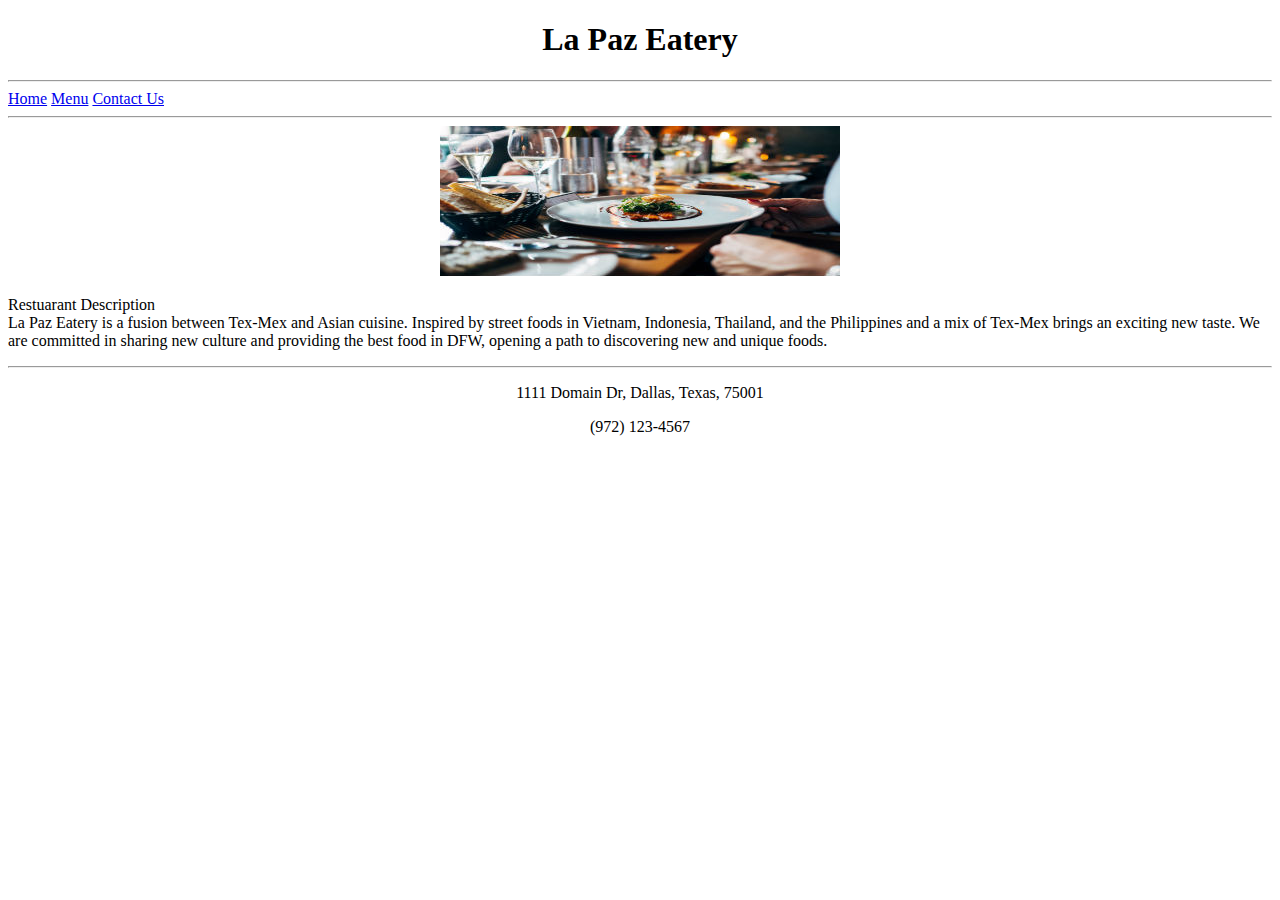
<file: restuarantSitePartOne/index.html>
<!DOCTYPE html>
<!-- 
Name: Ronnel Palencia
Today's Date: 06/06/19
Last revision date:  -->
<html lang="en">
<head>
	<title>Home Page</title>
</head>
<body>
	<header>
		<h1 style="text-align: center;">La Paz Eatery</h1>
	</header>

	<nav>
		<hr>
		<a href="index.html">Home</a>
		<a href="menu.html">Menu</a>
		<a href="contact.html">Contact Us</a>
		<hr>
	</nav>

	<section style="text-align: center;">
		<article>
			<img src="images/restaurantphoto.jpg">
			<p style="text-align: left;">Restuarant Description <br>
			La Paz Eatery is a fusion between Tex-Mex and Asian cuisine. Inspired by street foods in Vietnam, Indonesia, Thailand, and the Philippines and a mix of Tex-Mex brings an exciting new taste. We are committed in sharing new culture and providing the best food in DFW, opening a path to discovering new and unique foods.</p>
		</article>
	</section>

	<footer style="text-align: center;">
		<hr>
		<p>1111 Domain Dr, Dallas, Texas, 75001</p>
		<p>(972) 123-4567</p>
	</footer>

</body>
</html>
</file>
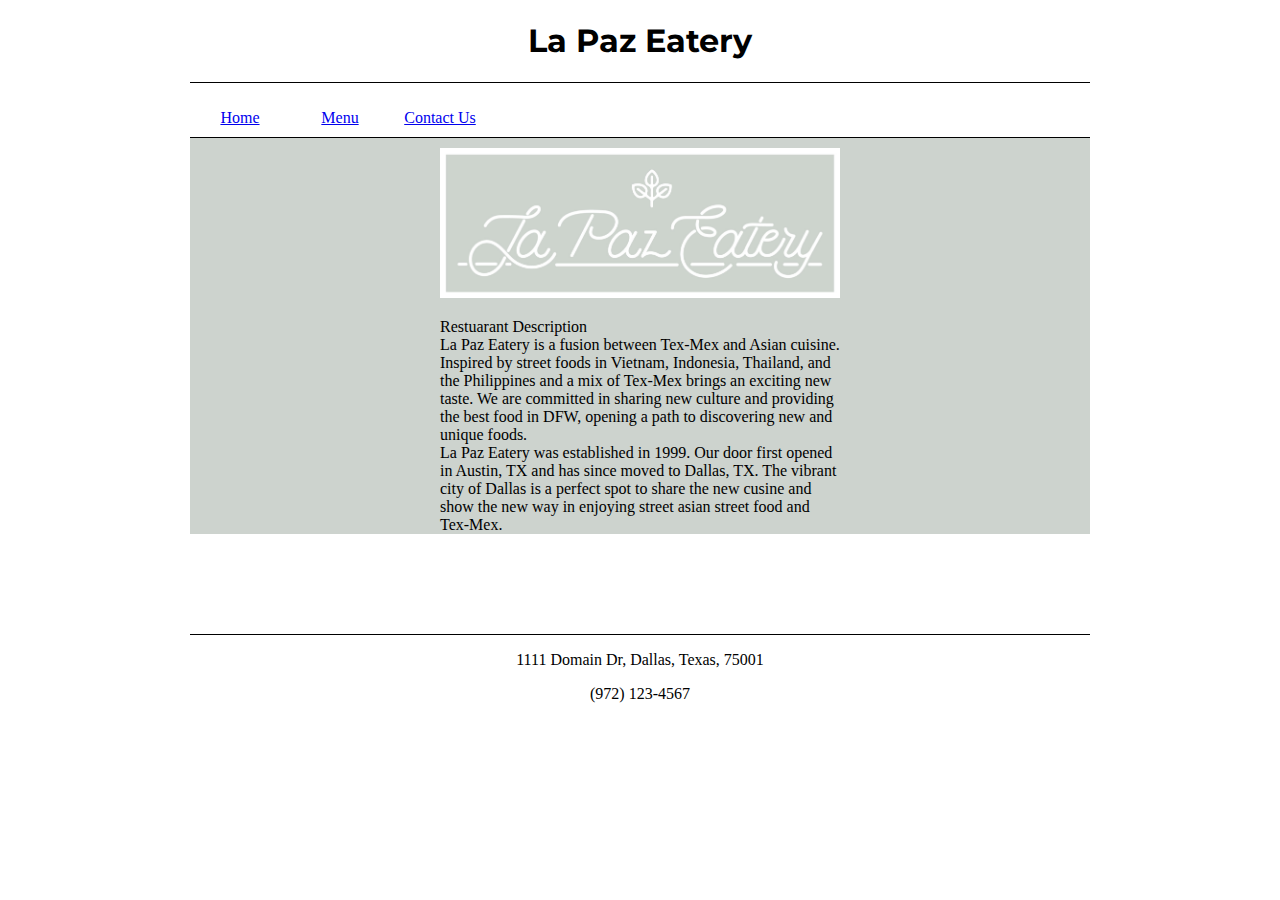
<file: restuarantSitePartTwo/index.html>
<!DOCTYPE html>
<!-- 
Name: Ronnel Palencia
Today's Date: 06/06/19
Last revision date: 06/09/19  -->
<html lang="en">
<head>
	<meta charset="utf-8">
    <meta name="viewport" content="width=device-width, initial-scale=1, shrink-to-fit=no">
	<title>Home Page</title>
	<link href="https://fonts.googleapis.com/css?family=Montserrat&display=swap" rel="stylesheet">
	<link rel="stylesheet" type="text/css" href="styles/restaurantStyles.css">
	<style type="text/css">
		section {
			background-color: #CDD3CE;
      		height: 100%;
      		top: 0;
      		left: 0;
      		width: 100%;
		}
	</style>
</head>
<body>
	<header>
		<h1>La Paz Eatery</h1>
		<noscript>
				<p style="color: red">Your browser does not support JavaScript or it is disabled. This site is best viewed with JavaScript enabled.</p>
			</noscript>
	</header>

		<nav>
		<p><a href="index.html">Home</a></p>
		<p><a href="menu.html">Menu</a></p>
		<p><a href="contact.html">Contact Us</a></p>
		<div class="clear-float"></div>
		</nav>

	<section style="text-align: center;">
		
		<article style="margin-left: 250px; margin-right: 250px; margin-bottom: 100px;">
			<img src="images/LaPazlogo.jpg" alt="Restuarant Photo" width="400" height="150" style="margin-top: 10px" >
			<p style="text-align: left;">Restuarant Description <br>
			La Paz Eatery is a fusion between Tex-Mex and Asian cuisine. Inspired by street foods in Vietnam, Indonesia, Thailand, and the Philippines and a mix of Tex-Mex brings an exciting new taste. We are committed in sharing new culture and providing the best food in DFW, opening a path to discovering new and unique foods. <br />
			La Paz Eatery was established in 1999. Our door first opened in Austin, TX and has since moved to Dallas, TX. The vibrant city of Dallas is a perfect spot to share the new cusine and show the new way in enjoying street asian street food and Tex-Mex.</p>
		</article>

	</section>
	<footer>
		<p>1111 Domain Dr, Dallas, Texas, 75001</p>
		<p>(972) 123-4567</p>
	</footer>

</body>
</html>
</file>
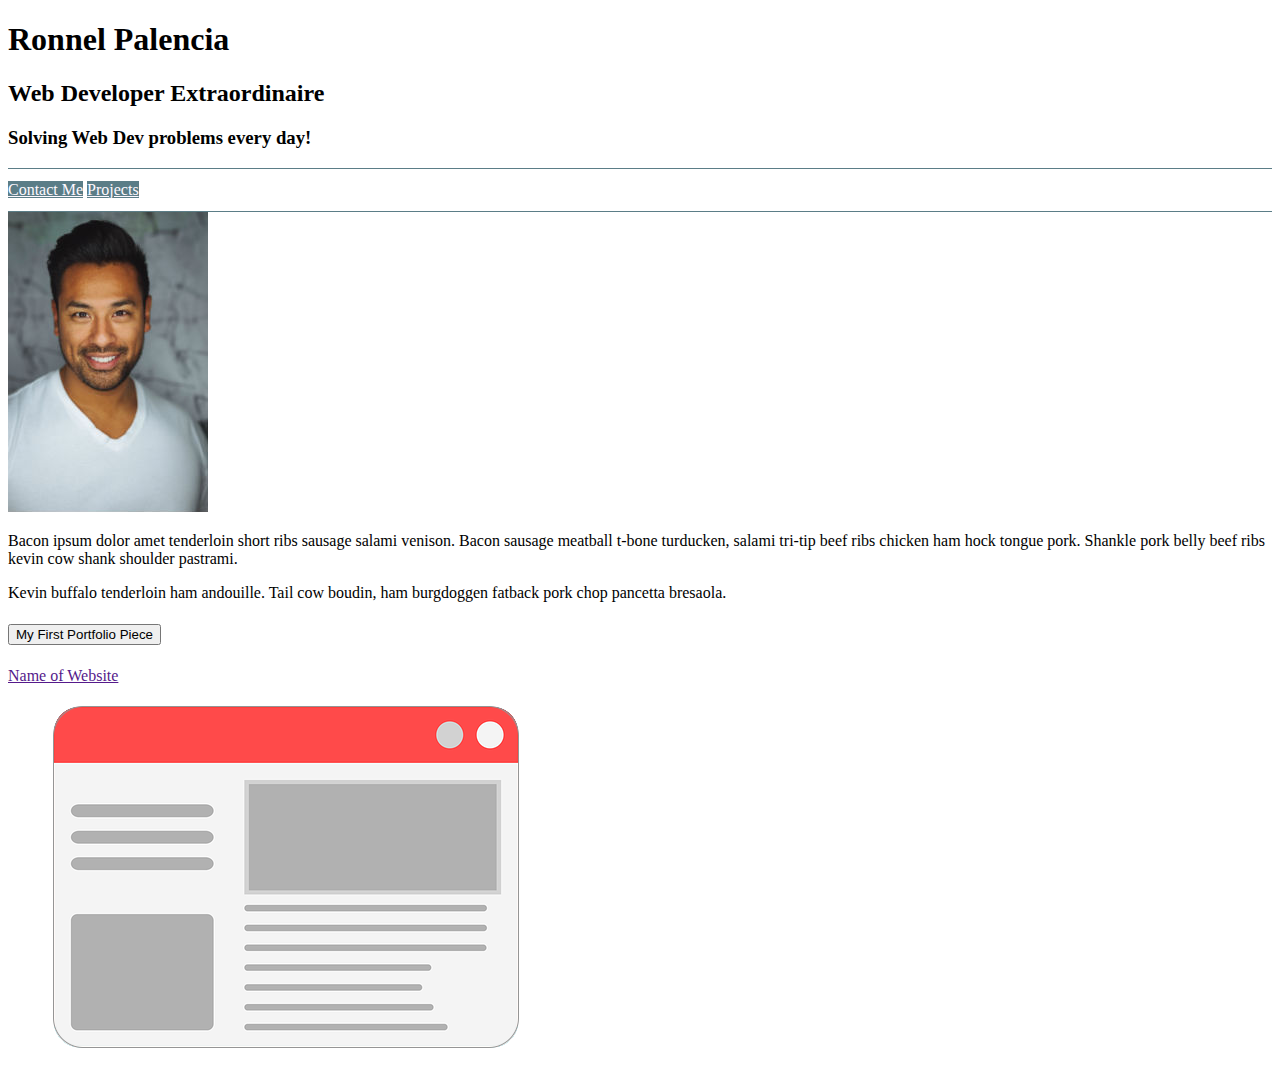
<file: bootstrap-examples.html>
<!DOCTYPE html>
<html lang="en">
<head>
    <meta charset="utf-8">
    <meta name="viewport" content="width=device-width, initial-scale=1, shrink-to-fit=no">

	<title>Bootstrap Sample Page</title>
	<link rel="stylesheet" href="https://stackpath.bootstrapcdn.com/bootstrap/4.1.3/css/bootstrap.min.css" integrity="sha384-MCw98/SFnGE8fJT3GXwEOngsV7Zt27NXFoaoApmYm81iuXoPkFOJwJ8ERdknLPMO" crossorigin="anonymous">
	<style type="text/css">
		nav {
		    border-top: thin #5b7d87 solid;
		    border-bottom: thin #5b7d87 solid;
		    padding-top: 12px;
		    padding-bottom: 12px;
			}

		nav .btn {
			background-color: #5b7d87;
			color: #fef9ff;
		}

		nav .btn:hover {
			font-weight: bold;
		}


	</style>
	</head>
	<body>

		<header class="jumbotron">
    		<h1>Ronnel Palencia</h1>
    		<h2 class="font-italic">Web Developer Extraordinaire</h2>
    		<h3 class="text-right mt-5">Solving Web Dev problems every day!</h3>
		</header>

		<nav>
    	<a class="btn badge-pill" href="">Contact Me</a>
    	<a class="btn badge-pill" href="">Projects</a>
		</nav>

		<div class="container-fluid">
		
			<div class="row">

				<div class="col-lg-3 col-md">
					<!-- div for picture -->
					<img src="images/profilepicresizedbootstrap.jpg" alt="Photo Profile" class="img-fluid">
				</div>

				<div class="col-lg-9 col-md">
					<!-- div for text -->
					<p>Bacon ipsum dolor amet tenderloin short ribs sausage salami venison. Bacon sausage meatball t-bone turducken, salami tri-tip beef ribs chicken ham hock tongue pork. Shankle pork belly beef ribs kevin cow shank shoulder pastrami. </p>
					<p>Kevin buffalo tenderloin ham andouille. Tail cow boudin, ham burgdoggen fatback pork chop pancetta bresaola.</p>
				</div>
			</div>

			<div class="accordion" id="accordionExample">
				<div class="accordion" id="accordionExample">
      					<div class="card">
	      					<div class="card-header" id="portfolio01">
					            <h5 class="mb-0">
					                <button class="btn btn-link" type="button" data-toggle="collapse" data-target="#collapseOne" aria-expanded="false" aria-controls="collapseOne">
					                    My First Portfolio Piece
					                </button>
					            </h5>

      						</div>
      						 <div id="collapseOne" class="collapse" aria-labelledby="headingOne" data-parent="#accordionExample">
          <div class="card-body">
            <p><a href="" target="_blank">Name of Website</a></p>
            <figure><img src="images/website-1778529.png" alt="Screenshot of home page" /></figure>
          </div>
        </div>
						</div> 
				</div>
	
			</div>
<script src="https://code.jquery.com/jquery-3.3.1.slim.min.js" integrity="sha384-q8i/X+965DzO0rT7abK41JStQIAqVgRVzpbzo5smXKp4YfRvH+8abtTE1Pi6jizo" crossorigin="anonymous"></script>
<script src="https://cdnjs.cloudflare.com/ajax/libs/popper.js/1.14.3/umd/popper.min.js" integrity="sha384-ZMP7rVo3mIykV+2+9J3UJ46jBk0WLaUAdn689aCwoqbBJiSnjAK/l8WvCWPIPm49" crossorigin="anonymous"></script>
<script src="https://stackpath.bootstrapcdn.com/bootstrap/4.1.3/js/bootstrap.min.js" integrity="sha384-ChfqqxuZUCnJSK3+MXmPNIyE6ZbWh2IMqE241rYiqJxyMiZ6OW/JmZQ5stwEULTy" crossorigin="anonymous"></script>
	</body>
</html>
</file>
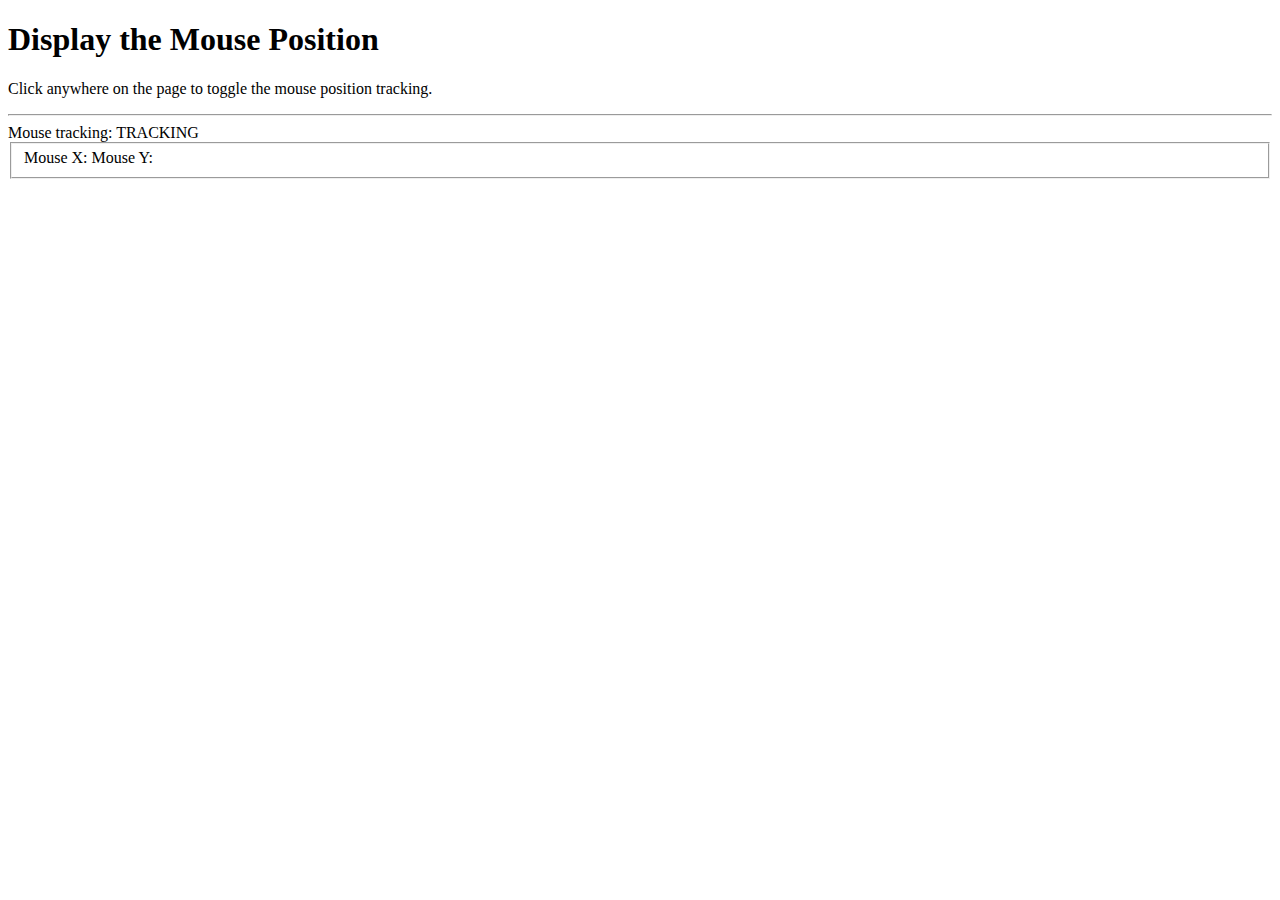
<file: Exercises/displayMousePosition.html>
<!DOCTYPE html>
<html>
<head>
    <script type="text/javascript" src="displayMousePosition.js">
    </script>
</head>
<body onload="toggleTracking()" onclick="toggleTracking()" onmousemove="updateMousePosition();">
    <h1>Display the Mouse Position</h1>
    <p>Click anywhere on the page to toggle the 
         mouse position tracking.</p>
    <hr />
    <div>
        Mouse tracking: <span id="trackingStatus">NOT TRACKING</span>
    </div>
    <fieldset>
        <label>Mouse X:</label><label id="mousePositionX"></label>
        <label>Mouse Y:</label><label id="mousePositionY"></label>
    </fieldset>
</body>
</html>
</file>
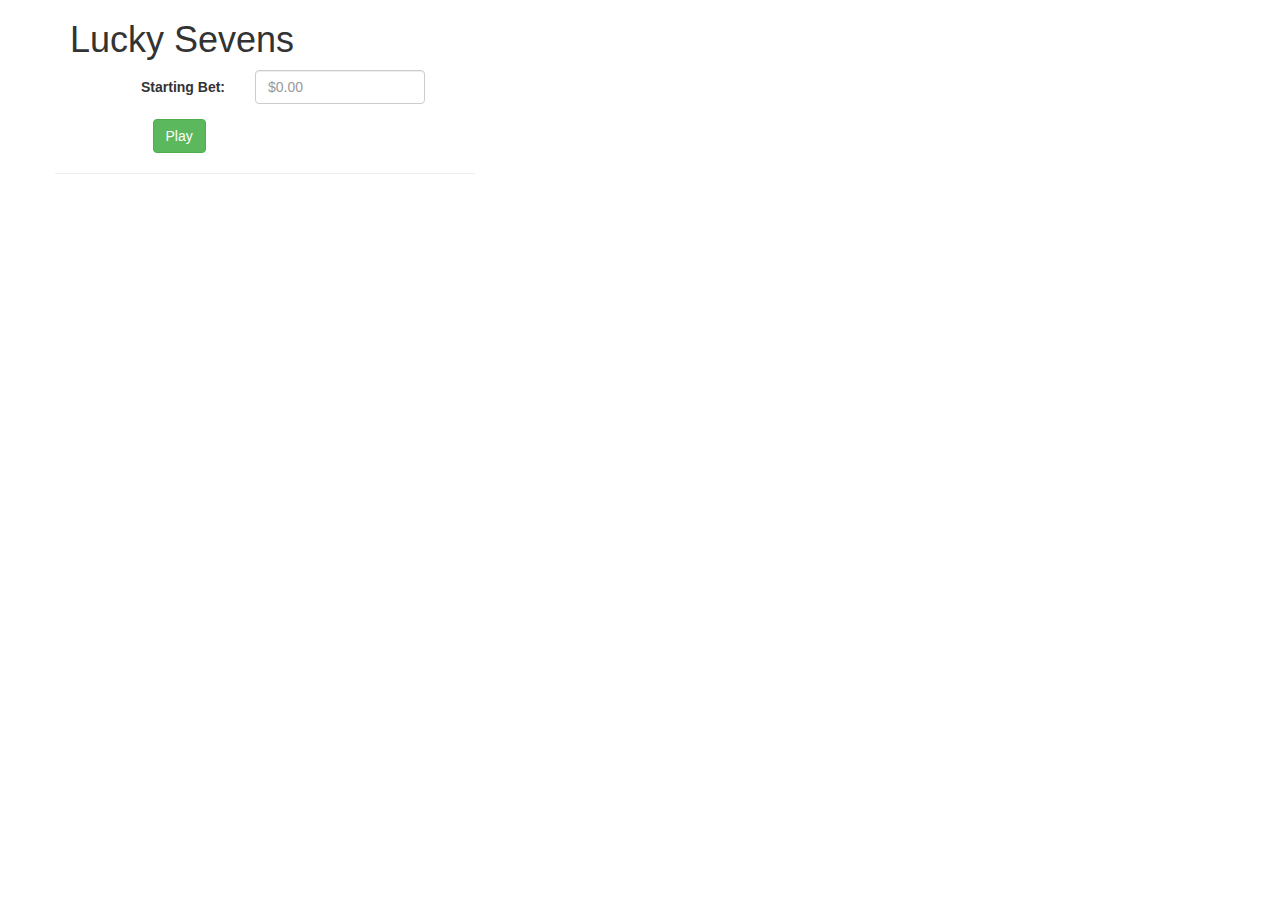
<file: LuckySeven/luckySeven.html>
<!DOCTYPE html>
<html>
<head>
    <meta charset="utf-8">
    <meta name="viewport" content="width=device-width, initial-scale=1, shrink-to-fit=no">
    <script type="text/JavaScript" src="luckySeven.js"></script>
    <link href="https://maxcdn.bootstrapcdn.com/bootstrap/3.3.7/css/bootstrap.min.css" rel="stylesheet" type="text/css" />
    <title>Lucky Sevens</title>
</head>
<style>
</style>
<body>
<div class="container">
    <h1>Lucky Sevens</h1>
    <div class="row">
        <form name="luckySevens" onsubmit="return startGame();" class="form-horizontal">
            <div class="form-group">
                <label class="control-label col-sm-2" for="startBet">Starting Bet:</label>
                <div class="col-sm-2">
                    <input type="number" class="form-control" id="startBet" placeholder="$0.00" required>
                </div>
            </div>
            <div class="col-sm-offset-1">
                <button type="submit" id="submitButton" class="btn btn-success">Play</button>
            </div>
        </form>
        <hr class="col-sm-4"/>
    </div>
    <div class="row">
        <table id="results" class="table table-striped" style="display:none;">
            <thead>
                <caption><h2 class="text-center">Results</h2></caption>
                <tr>
                    <th align=left>Starting Bet</th>
                    <th><span id="startingBet"></span></th>
                </tr>
            </thead>
            <tbody> 
                <tr>
                    <td>Total Rolls Before Going Broke</td>
                    <td><span id="lastRoll"></span></td>
                </tr>
                <tr>
                    <td>Highest Amount Won</td>
                    <td><span id="maxMoney"></span></td>
                </tr>
                <tr>
                    <td>Roll Count at Highest Amount Won</td>
                    <td><span id="highRollCount"></span></td>
                </tr>
            </tbody>
        </table>
    </div>
</div>
</body>
</html>
</file>
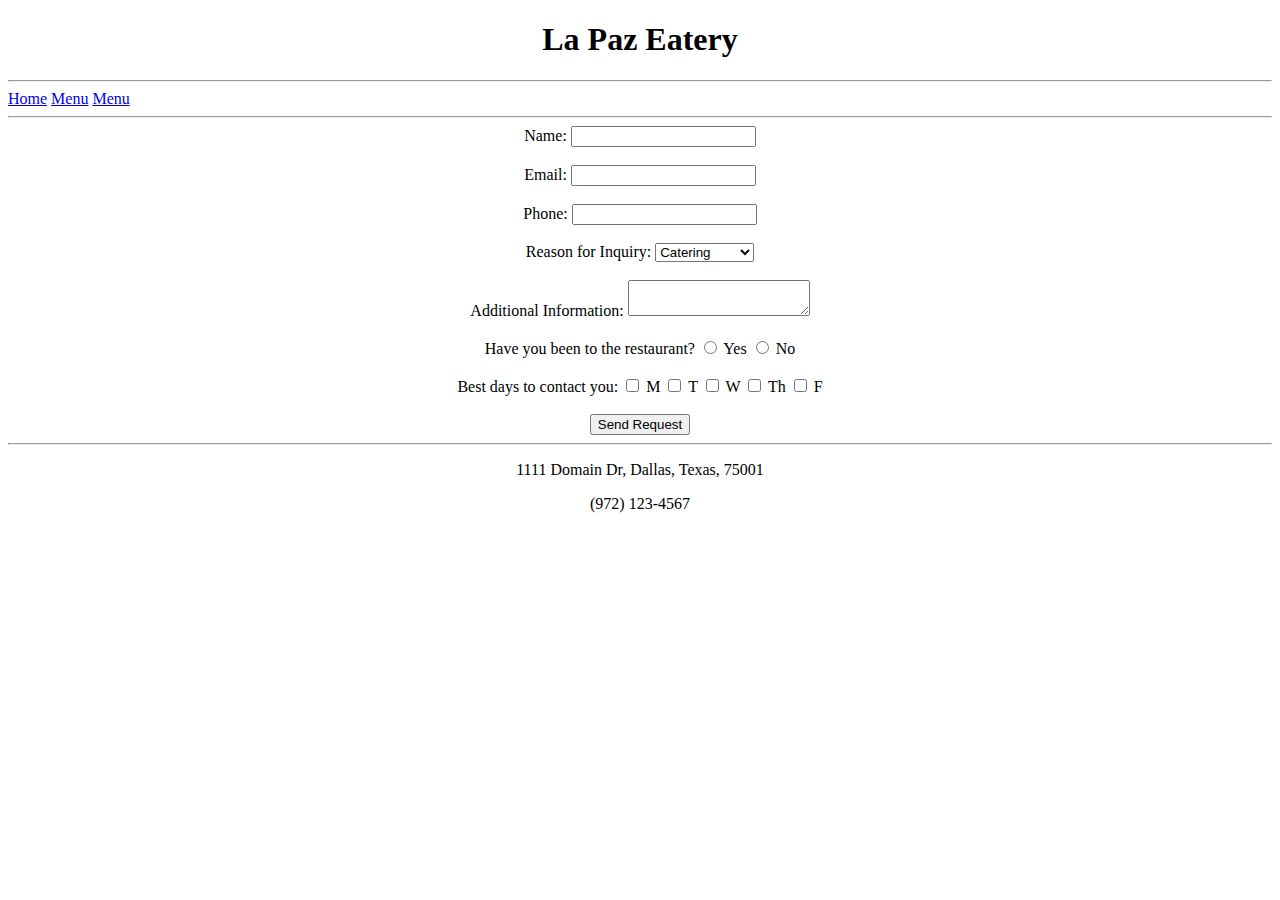
<file: restuarantSitePartOne/contact.html>
<!DOCTYPE html>
<!-- 
Name: Ronnel Palencia
Date Created: 06/06/19
Last revision:  
-->
<html lang="en">
<head>
	<title>Contact Us</title>
</head>

<body>
	<header style="text-align: center;">
		<h1>La Paz Eatery</h1>
	</header>

	<nav>
		<hr>
		<a href="index.html">Home</a>
		<a href="menu.html">Menu</a>
		<a href="contact.html">Menu</a>
		<hr>
	</nav>

	<section style="text-align: center;">
		<form action="submit.html" method="POST">
			<label for="name">Name: </label>
			<input type="text" id="name" name="name"><br /><br />
			<label for="email">Email: </label>
			<input type="email" id="email" name="email"><br /><br />
			<label for="phone">Phone: </label>
			<input type="text" id="email" name="email"><br /><br />

			<label for="inquiry">Reason for Inquiry: </label>
			<select id="contact" name="contact">
				<option>Catering</option>
				<option>Private Party</option>
				<option>Feedback</option>
				<option active>Other</option>
			</select><br/><br />

			<label for="info">Additional Information: </label>
			<textarea id="info" name="info"></textarea><br /><br />

			<label for="detail">Have you been to the restaurant?</label>
			<input type="radio" id="choice1" name="questionnaire" value="yes">
			<label for="choice1">Yes</label>
			<input type="radio" id="choice2" name="questionnaire" value="no">
			<label for="choice2">No</label><br /><br />

			<label for="days">Best days to contact you: </label>
			<input type="checkbox" id="M"  name="days" value="M">
			<label for="M">M</label>
			<input type="checkbox" id="T"  name="days" value="T">
			<label for="T">T</label>
			<input type="checkbox" id="W"  name="days" value="W">
			<label for="W">W</label>
			<input type="checkbox" id="Th"  name="days" value="Th">
			<label type="Th">Th</label>
			<input type="checkbox" id="F"  name="days" value="F">
			<label type="F">F</label><br /><br />

			<input type="submit" name="submit" value="Send Request">
		</form>
	</section>

	<footer style="text-align: center;">
		<hr>
		<p>1111 Domain Dr, Dallas, Texas, 75001</p>
		<p>(972) 123-4567</p>
	</footer>

</body>
</html>
</file>
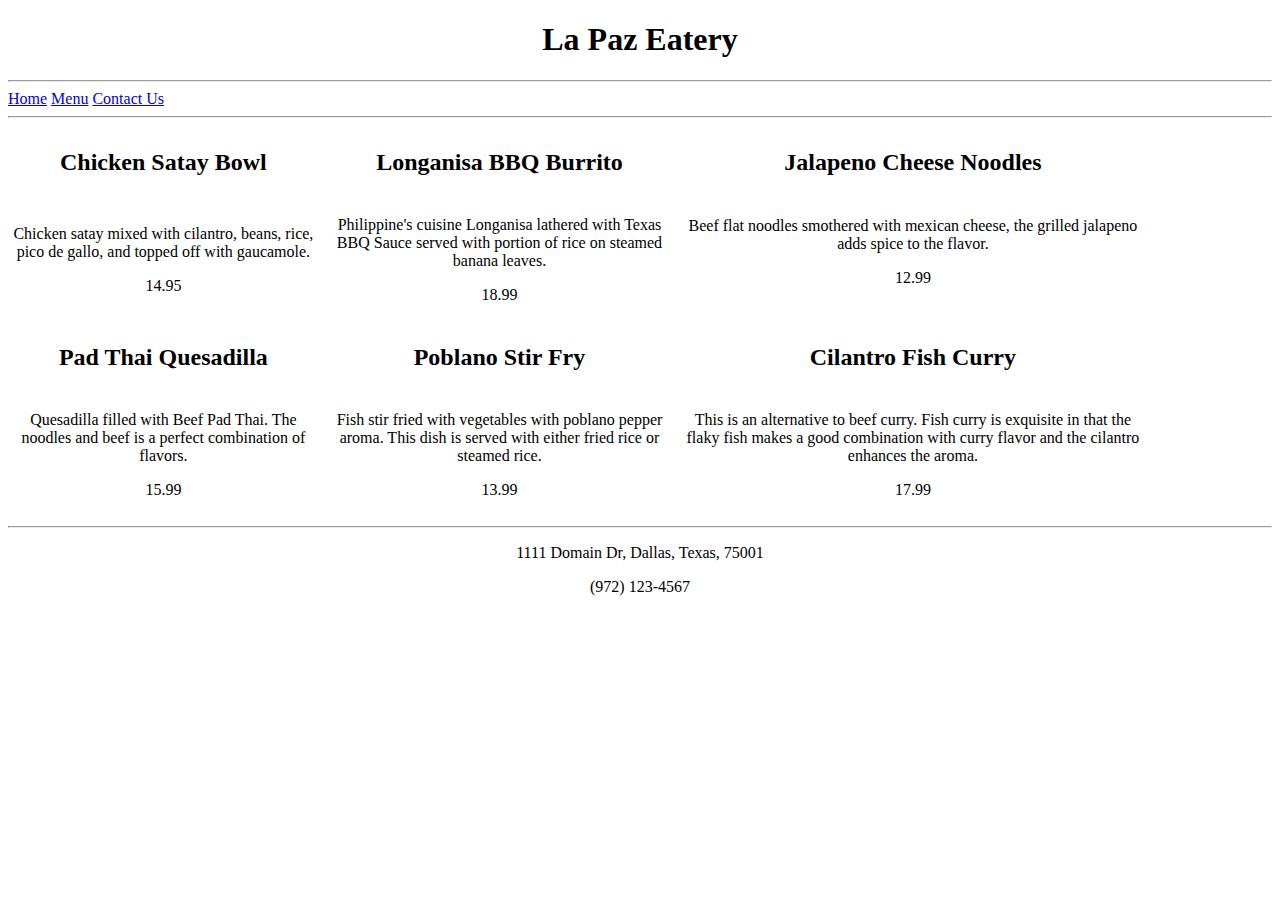
<file: restuarantSitePartOne/menu.html>
<!DOCTYPE html>
<!-- 
Name: Ronnel Palencia
Date Created: 06/06/19
Last revision:  -->
<html lang="en">

<head>
	<title>Menu</title>
</head>

<body>

	<header style="text-align: center;">
		<h1>La Paz Eatery</h1>
	</header>

	<nav>
		<hr>
		<a href="index.html">Home</a>
		<a href="menu.html">Menu</a>
		<a href="contact.html">Contact Us</a>
		<hr>
	</nav>

	<section style="text-align: center;">
		<table width="90%">
			<tr>
				<th><h2>Chicken Satay Bowl</h2></th>
				<th><h2>Longanisa BBQ Burrito</h2></th>
				<th><h2>Jalapeno Cheese Noodles</h2></th>
			</tr>

			<tr>
				<td>
					<p>Chicken satay mixed with cilantro, beans, rice, pico de gallo, and topped off with gaucamole.</p>
					<p>14.95</p>
				</td>
				<td>
					<p>Philippine's cuisine Longanisa lathered with Texas BBQ Sauce served with portion of rice on steamed banana leaves.</p>
					<p>18.99</p>
				</td>
				<td>
					Beef flat noodles smothered with mexican cheese, the grilled jalapeno adds spice to the flavor.
					<p>12.99</p>
				</td>
			</tr>

			<tr>
				<th><h2>Pad Thai Quesadilla</h2></th>
				<th><h2>Poblano Stir Fry</h2></th>
				<th><h2>Cilantro Fish Curry</h2></th>
			</tr>

			<tr>
				<td>
					<p>Quesadilla filled with Beef Pad Thai. The noodles and beef is a perfect combination of flavors.</p><p>15.99</p>
				</td>
				<td>
					<p>Fish stir fried with vegetables with poblano pepper aroma. This dish is served with either fried rice or steamed rice.</p>
					<p>13.99</p>
				</td>
				<td>
					<p>This is an alternative to beef curry. Fish curry is exquisite in that the flaky fish makes a good combination with curry flavor and the cilantro enhances the aroma.</p><p>17.99</p>
				</td>
			</tr>
		</table>
	</section>

	<footer style="text-align: center;">
		<hr>
		<p>1111 Domain Dr, Dallas, Texas, 75001</p>
		<p>(972) 123-4567</p>
	</footer>

</body>
</html>
</file>
<file: restuarantSitePartTwo/styles/restaurantStyles.css>
body {
    margin: 0 auto;
    max-width: 900px
}

header, footer, nav {
	text-align: center;
	width: 100%;
}

.clear-float {
	clear: both;
}

nav a {  
	display: block;
	margin: 10px;
	width: 80px;
	float: left;
}

nav {
    border-top: 1px solid;
    border-bottom: 1px solid;
}

header {
	font-family: 'Montserrat', sans-serif;
}

footer {
	border-top: solid 1px;
}

nav a:visited {
	color: red;
}

nav a:hover {
	font-weight: bold;
}

nav a:active {
	text-decoration: none;
}
</file>
